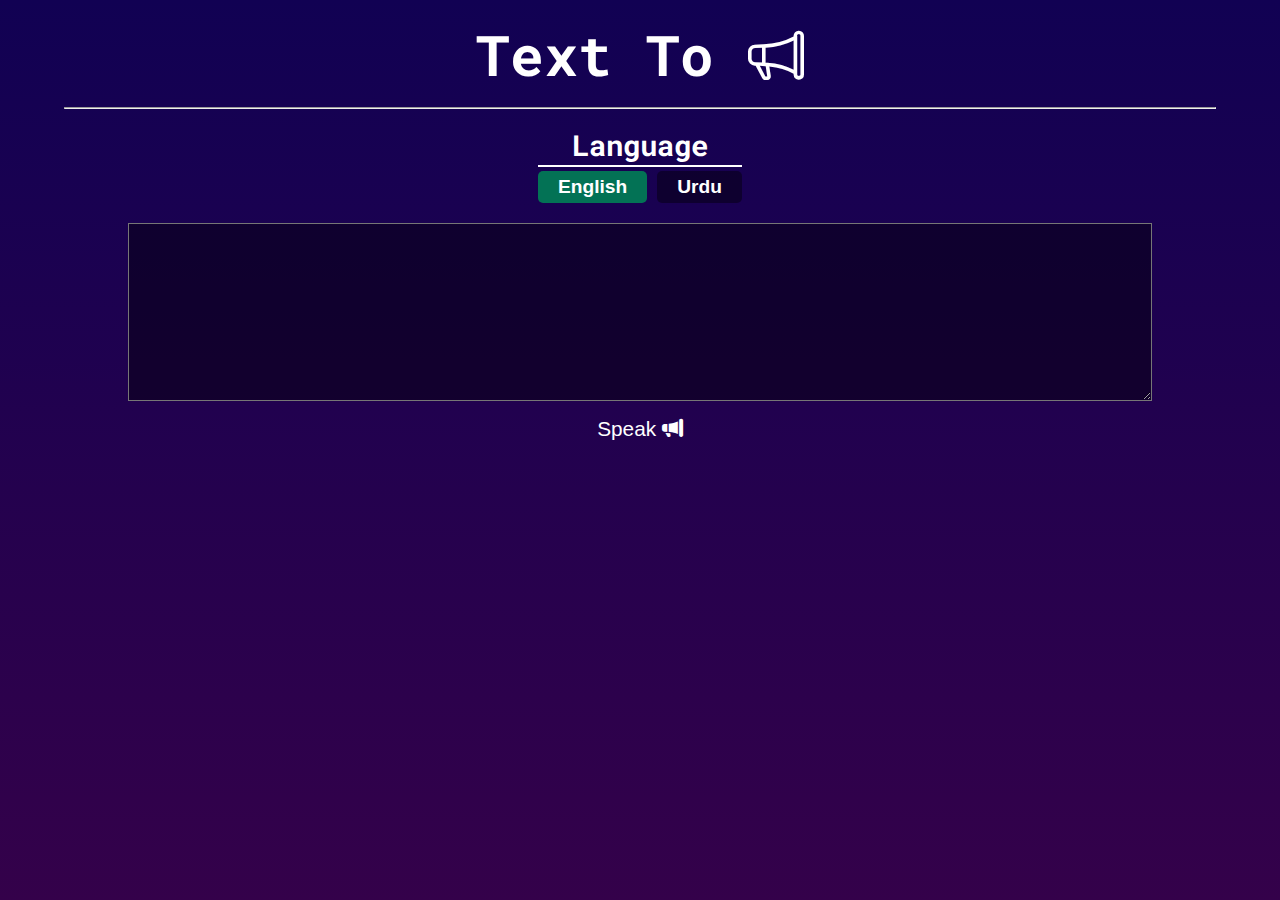
<file: index.html>
<!DOCTYPE html>
<html lang="en">
  <head>
    <meta charset="UTF-8" />
    <meta http-equiv="X-UA-Compatible" content="IE=edge" />
    <meta name="viewport" content="width=device-width, initial-scale=1.0" />
    <title>Text2Voice </title>
    <link rel="shortcut icon" href="./icon.png" type="image/x-icon">
    <link
      rel="stylesheet"
      href="https://cdn.jsdelivr.net/npm/bootstrap-icons@1.10.5/font/bootstrap-icons.css"
    />
    <link rel="stylesheet" href="./styles.css">
    <link href="https://fonts.googleapis.com/css2?family=Roboto+Mono&display=swap" rel="stylesheet">
  </head>
  <body>
    <h1>Text To <i class="bi bi-megaphone"></i></h1>
    <hr />
    <div class="language">
      <h3>Language</h3>
      <button class="active change">English</button>
      <button class="change">Urdu</button>
    </div>
    <textarea name="" id="" cols="25" rows="6"></textarea>
    <button id="speak">Speak <i class="bi bi-megaphone-fill"></i></button>
    
    <script src="./script.js"></script>
  </body>
</html>
</file>
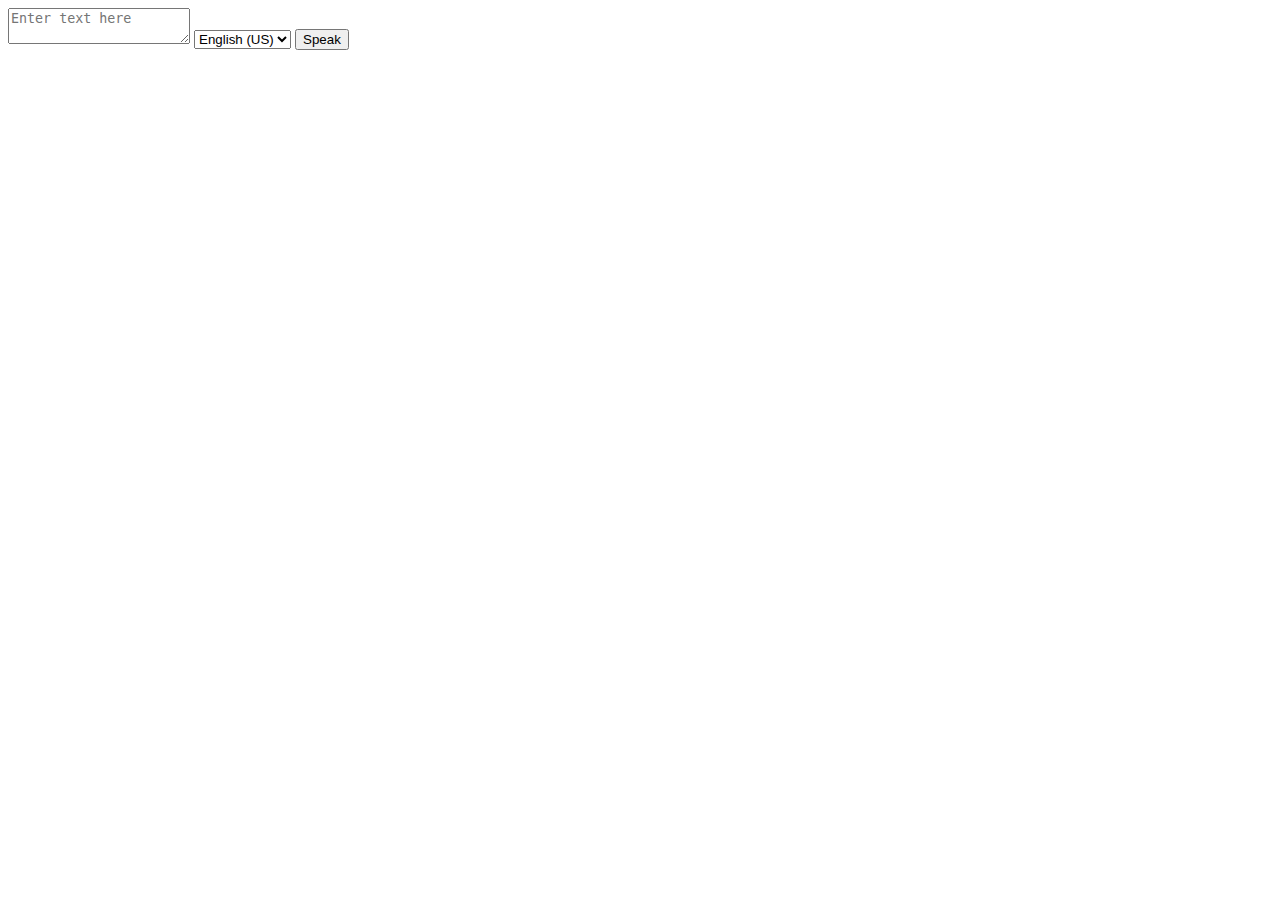
<file: dfdf.html>
<!DOCTYPE html>
<html lang="en">
  <head>
    <meta charset="UTF-8" />
    <meta http-equiv="X-UA-Compatible" content="IE=edge" />
    <meta name="viewport" content="width=device-width, initial-scale=1.0" />
    <title>Document</title>
  </head>
  <body>
    <div>
      <textarea id="text-to-read" placeholder="Enter text here"></textarea>
      <select id="language-select">
        <option value="en-US">English (US)</option>
        <option value="en-GB">English (UK)</option>
        <option value="fr-FR">French</option>
        <option value="es-ES">Spanish</option>
        <!-- Add more language options as needed -->
      </select>
      <button onclick="speakText()" id="speak-btn">Speak</button>
    </div>

    <script>
      function speakText(text) {
        const selectedLanguage =
          document.getElementById("language-select").value;

        const speech = new SpeechSynthesisUtterance();
        speech.text = text;
        speech.lang = selectedLanguage;
        speech.volume = 1;
        speech.rate = 1;
        speech.pitch = 1;

        window.speechSynthesis.speak(speech);
      }
    </script>
  </body>
</html>
</file>
<file: styles.css>
* {
    padding: 0;
    margin: 0;
    box-sizing: border-box;
  }
  body {
    background: linear-gradient(to bottom, #110153, #34014a);
    height: 100vh;
    display: flex;
    flex-direction: column;
    align-items: center;
    row-gap: 1em;
    font-family: 'Roboto Mono', monospace;

  }
  body > h1 {
    margin-top: 0.3em;
    color: white;
    font-size: 3.5em;
  }
  body hr {
    width: 90%;
  }
  .language,
  .voiceStyle {
    line-height: 40px;
  }
  .language > h3,
  .voiceStyle > h3 {
    color: white;
    font-size: 1.8em;
    border-bottom: 2px solid white;
    text-align: center;
  }
  .language > button,
  .voiceStyle > button {
    padding: 5px 20px;
    font-size: 1.2em;
    font-weight: bold;
    border: none;
    background-color: rgb(0, 0, 0, 0.41);
    border-radius: 5px;
    color: white;
    cursor: pointer;
  }
  textarea {
    background-color: rgba(0, 0, 0, 0.415);
    color: white;
    width: 80%;
    padding: 10px;
    font-size: 1.7em;
  }
  body > button {
    background-color: transparent;
    border: none;
    color: white;
    font-size: 1.3em;
    cursor: pointer;
    transition: 0.3s;
  }
  body > button:hover {
    color: rgb(5, 243, 255);
  }
  .active {
    background-color: rgb(3, 114, 85) !important;
    color: rgb(255, 255, 255) !important;
  }
  @media (max-width: 500px) {
    body{
        margin-top: 0;
        justify-content: center;
    }
    body > h1 {
      font-size: 3em;
    }
  }
  @media (max-width: 400px) {
    body > h1 {
      font-size: 2.5em;
    }
  }
</file>
